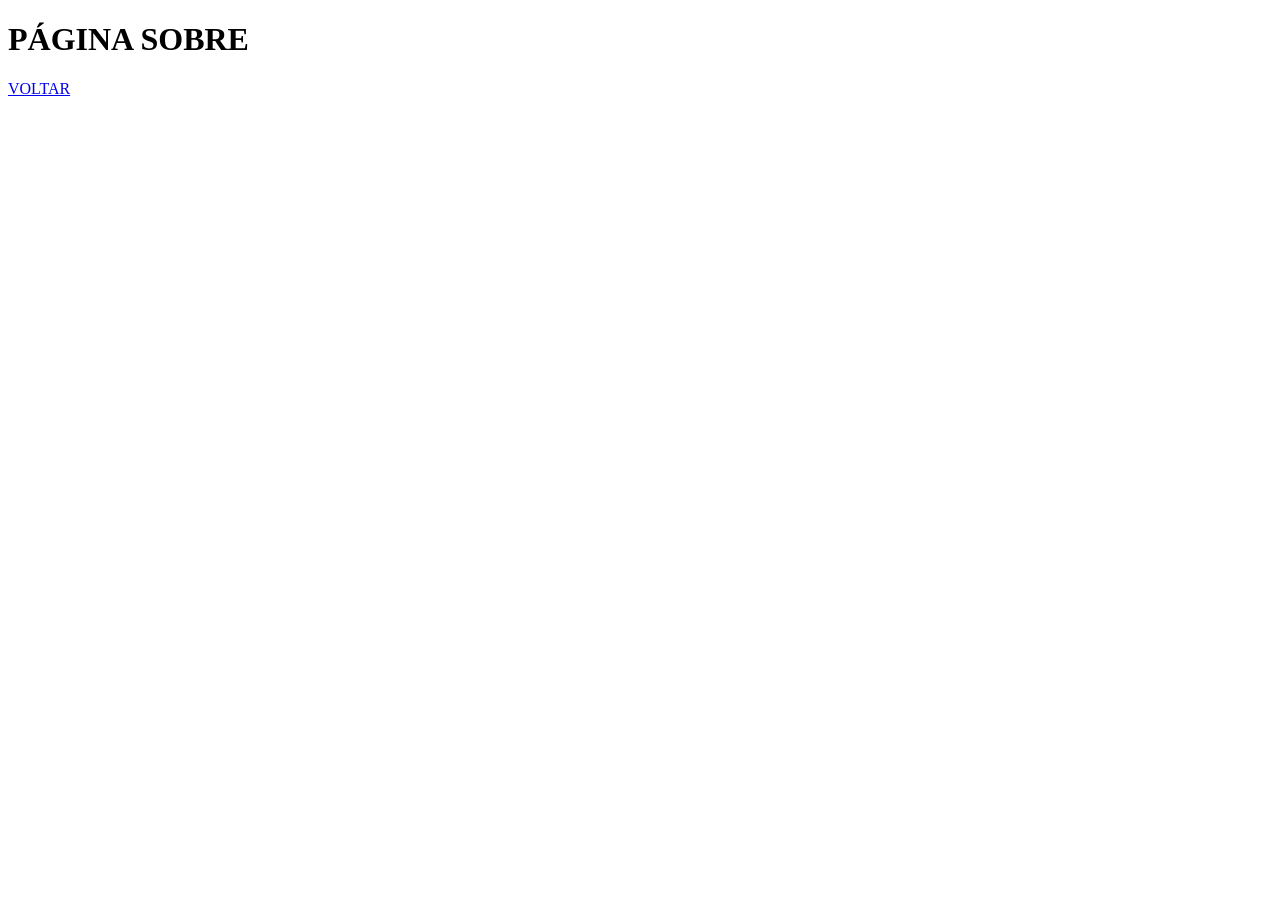
<file: redes3/sobre.html>
<!DOCTYPE html>
<html lang="pt-br">
<head>
    <meta charset="UTF-8">
    <meta name="viewport" content="width=device-width, initial-scale=1.0">
    <title>sobre</title>
</head>
<body>
    <h1>PÁGINA SOBRE</h1> 
    <a href="/index.html">VOLTAR </a>
    
</body>
</html>
</file>
